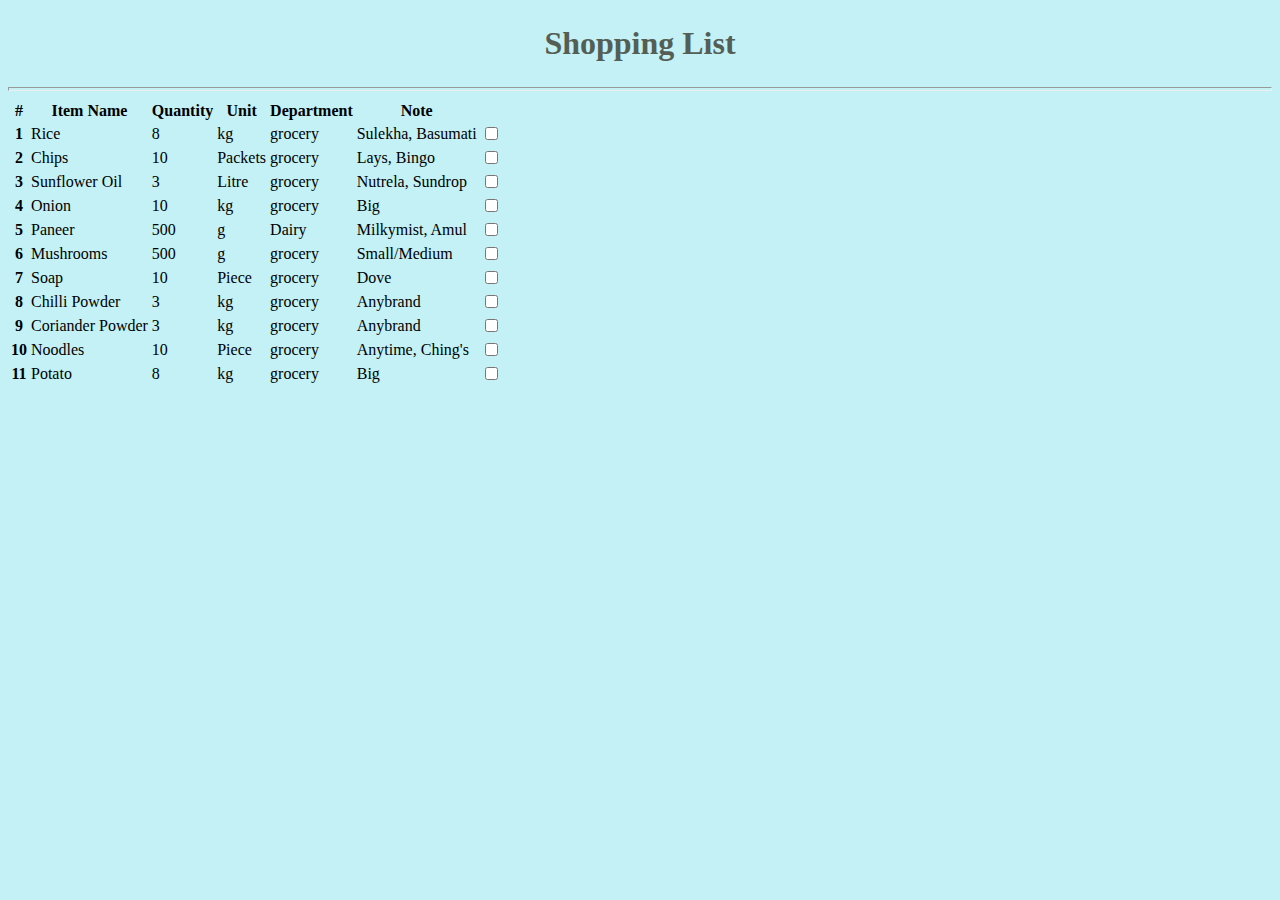
<file: index.htm>
<!DOCTYPE html>
<html lang="en">
<head>
    <meta charset="UTF-8">
    <meta http-equiv="X-UA-Compatible" content="IE=edge">
    <meta name="viewport" content="width=device-width, initial-scale=1.0">
    <title>Grocery List</title>
    <link rel="stylesheet" href="./style.css">
   <link href="https://cdn.jsdelivr.net/npm/bootstrap@5.1.3/dist/css/bootstrap.min.css" rel="stylesheet" integrity="sha384-1BmE4kWBq78iYhFldvKuhfTAU6auU8tT94WrHftjDbrCEXSU1oBoqyl2QvZ6jIW3" crossorigin="anonymous">
   <script src="./script.js"></script>

</head>
<body>
    <div class="container">

        <h2 class="h2shop">Shopping List</h2>
        <hr class="dropdown-divider">

        <div>

            <table class="table" id="grocery-table">
                <thead>
                  <tr>
                    <th scope="col">#</th>
                    <th scope="col">Item Name</th>
                    <th scope="col">Quantity</th>
                    <th scope="col">Unit</th>
                    <th scope="col">Department</th>
                    <th scope="col">Note</th>
                  </tr>
                </thead>
                <tbody id="tab-body">
                  
                  </tbody>
                  <tr id="tab-body2">
                  
                </tr>
                  <!-- <tr>
                      <td><input class="form-control" type="text" id="sn1" onkeyup='saveValue(this)' placeholder="#"></td>
                      <td><input class="form-control" type="text" id="in1" onkeyup='saveValue(this)' placeholder="Item Name"></td>
                      <td><input class="form-control" type="text" id="qt1" onkeyup='saveValue(this)' placeholder="Quantity"></td>
                      <td><input class="form-control" type="text" id="un1" onkeyup='saveValue(this)' placeholder="Unit"></td>
                      <td><input class="form-control" type="text" id="de1" onkeyup='saveValue(this)' placeholder="Department"></td>
                      <td><input class="form-control" type="text" id="no1" onkeyup='saveValue(this)' placeholder="Note"></td>
                  </tr> -->
                  </table>

                  <!-- <button class="btn btn-secondary mb-5" type="submit" id="btninsert"value="Submit" style="float: right;" onclick="addnew();">Addnew</button> -->






        </div>


    </div>
    <div>
      
    </div>
    <div>
    </div>
    <script src="https://cdn.jsdelivr.net/npm/@popperjs/core@2.10.2/dist/umd/popper.min.js" integrity="sha384-7+zCNj/IqJ95wo16oMtfsKbZ9ccEh31eOz1HGyDuCQ6wgnyJNSYdrPa03rtR1zdB" crossorigin="anonymous"></script>
    <script src="https://cdn.jsdelivr.net/npm/bootstrap@5.1.3/dist/js/bootstrap.min.js" integrity="sha384-QJHtvGhmr9XOIpI6YVutG+2QOK9T+ZnN4kzFN1RtK3zEFEIsxhlmWl5/YESvpZ13" crossorigin="anonymous"></script>  
</body>
</html>
</file>
<file: style.css>
body {
  background-color: #c3f1f6 !important;
}

.h2shop {
  text-align: center;
  color: #555e55;
  margin: 10px;
  padding: 15px;
  font-size: xx-large;
}

hr.dropdown-divider {
  color: #555e55 !important;
  height: 2px !important;
  opacity: 1 !important;
}
</file>
